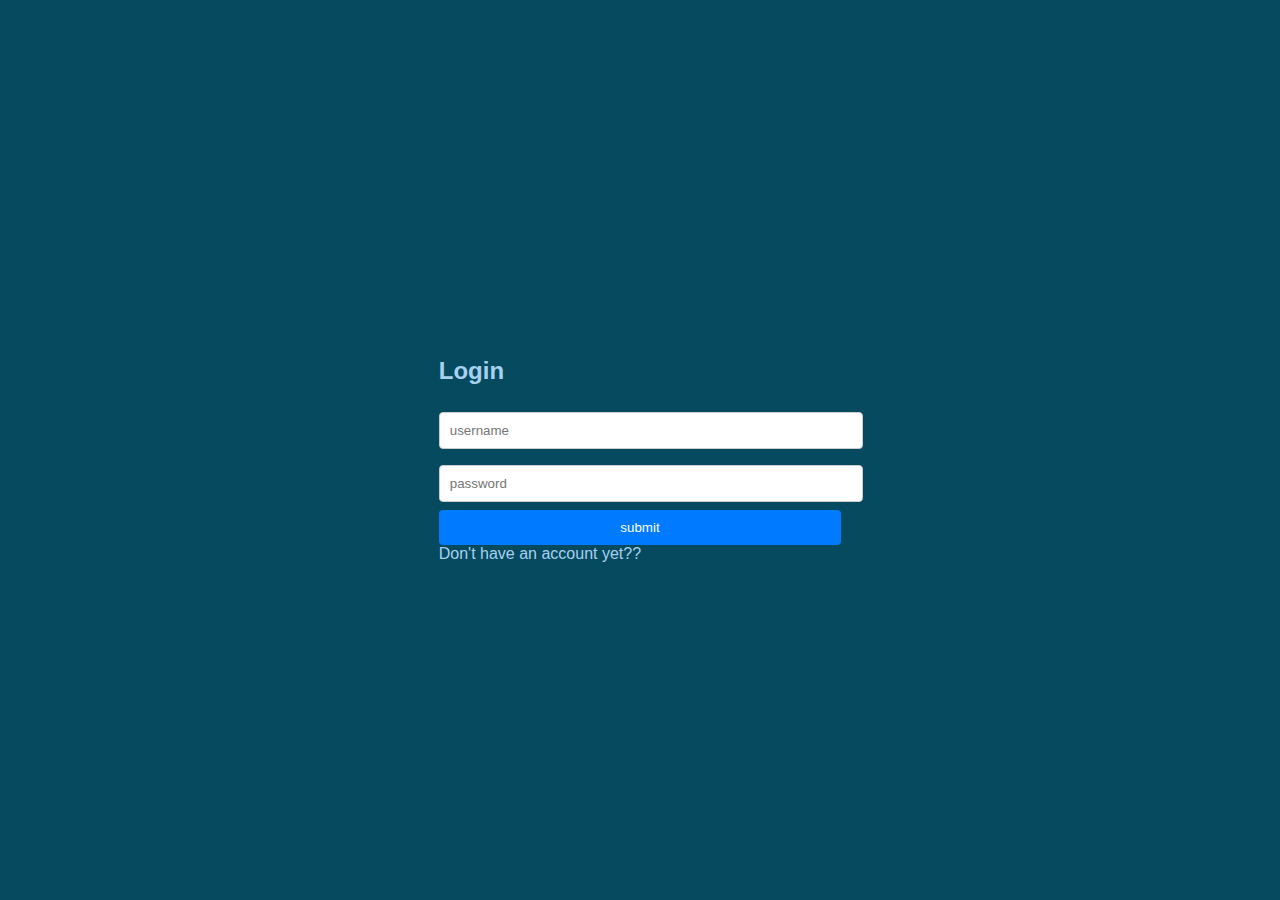
<file: index.html>
<!DOCTYPE html>
<html lang="en">
<head>
    <meta charset="UTF-8">
    <meta name="viewport" content="width=device-width, initial-scale=1.0">
    <title>Login Page</title>
    <link rel="stylesheet" href="index.css">
    <link rel="stylesheet" href="index.js">

    <link rel="icon" href="">
</head>
<body>
    <div class="container">
        <h2 id="title">Login</h2>
        <form class="userdata">
            <input type="text" placeholder="username" name="username" required>
        <input type="password" placeholder="password" name="password" required>
        </form>
        <button class="submit">submit</button>
        <div class="toggleform" >Don't have an account yet??</div>
        </div>
</body>
</html>
</file>
<file: index.css>
body{
margin: 0;
padding: 0;
font-family: 'Courier New', Courier, monospace;
background-color: rgb(61, 4, 35);
color: rgb(166, 209, 239);
display: flex;
justify-content: center;
align-items: center;
min-height: 100vh;
}

body {
    display: flex;
    justify-content: center;
    align-items: center;
    height: 100vh;
    font-family: Arial, sans-serif;
    background-color: #064a60;
}
.login-container {
    width: 300px;
    padding: 20px;
    background-color: white;
    border-radius: 8px;
    box-shadow: 0 4px 8px rgba(0, 0, 0, 0.1);
    text-align: center;
}
input[type="text"], input[type="password"] {
    width: 100%;
    padding: 10px;
    margin: 8px 0;
    border: 1px solid #ccc;
    border-radius: 4px;
}
button {
    width: 100%;
    padding: 10px;
    color: white;
    background-color: #007bff;
    border: none;
    border-radius: 4px;
    cursor: pointer;
}

.error {
    color: red;
    font-size: 0.9em;
}
</file>
